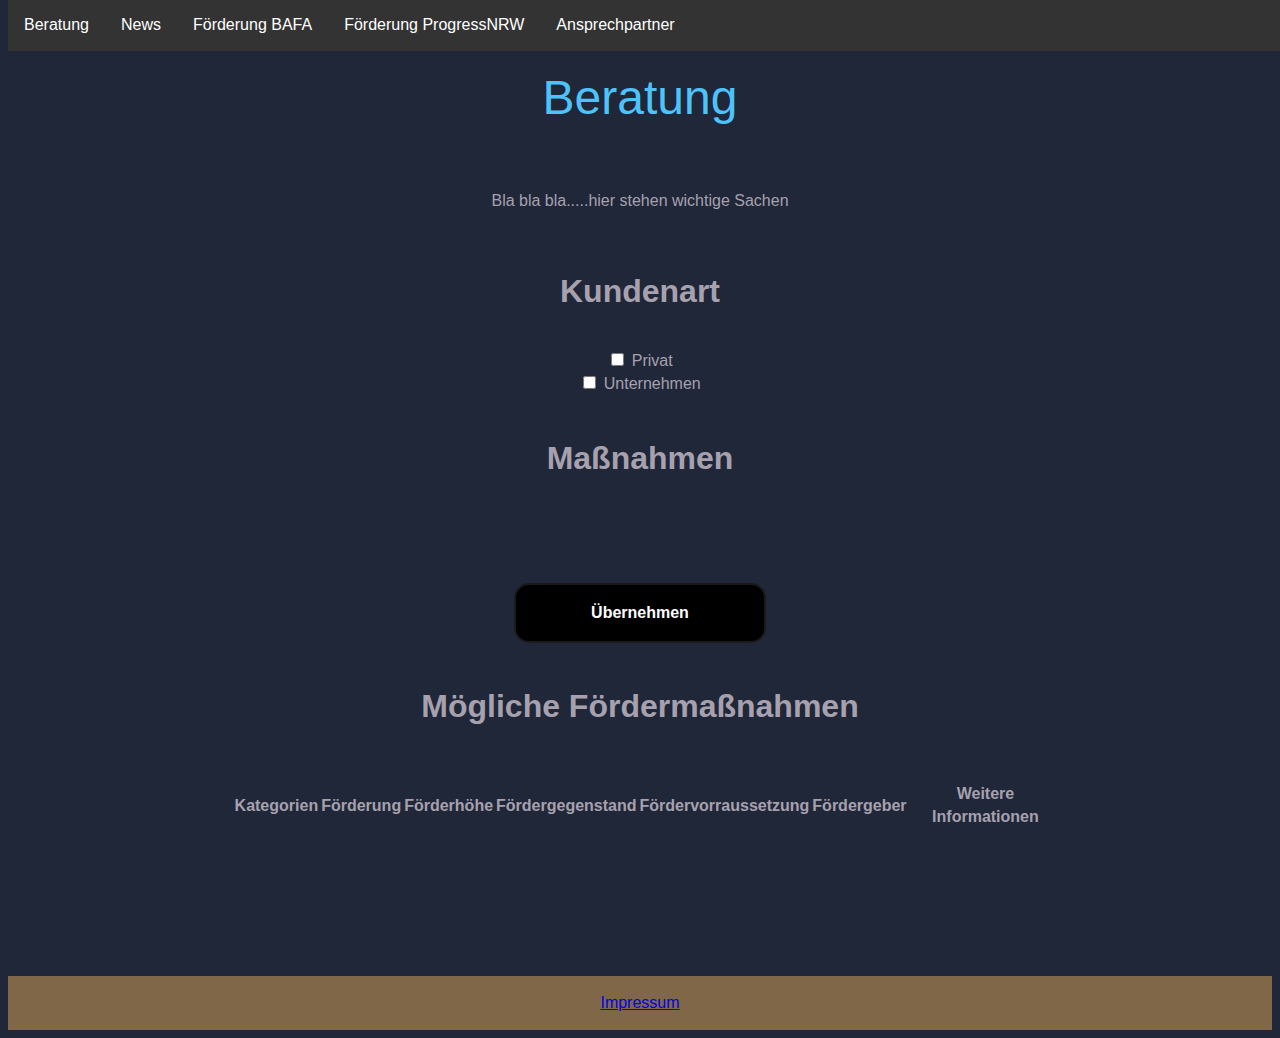
<file: index.html>
<!DOCTYPE HTML>
<html lang="de-DE">
    <head>
        <meta charset="UTF-8">
        <meta http-equiv="refresh" content="0; url=src/html/consultation.html">
        <title>Page Redirection</title>
    </head>
    <body>
        <!-- Note: don't tell people to `click` the link, just tell them that it is a link. -->
        If you are not redirected automatically, follow this <a href='src/html/consultation.html'>link to example</a>.
    </body>
<<<<<<< HEAD
</html>
=======
</html>
>>>>>>> 514adac45e1b029ed15a58aa2229f4a5be075b74
</file>
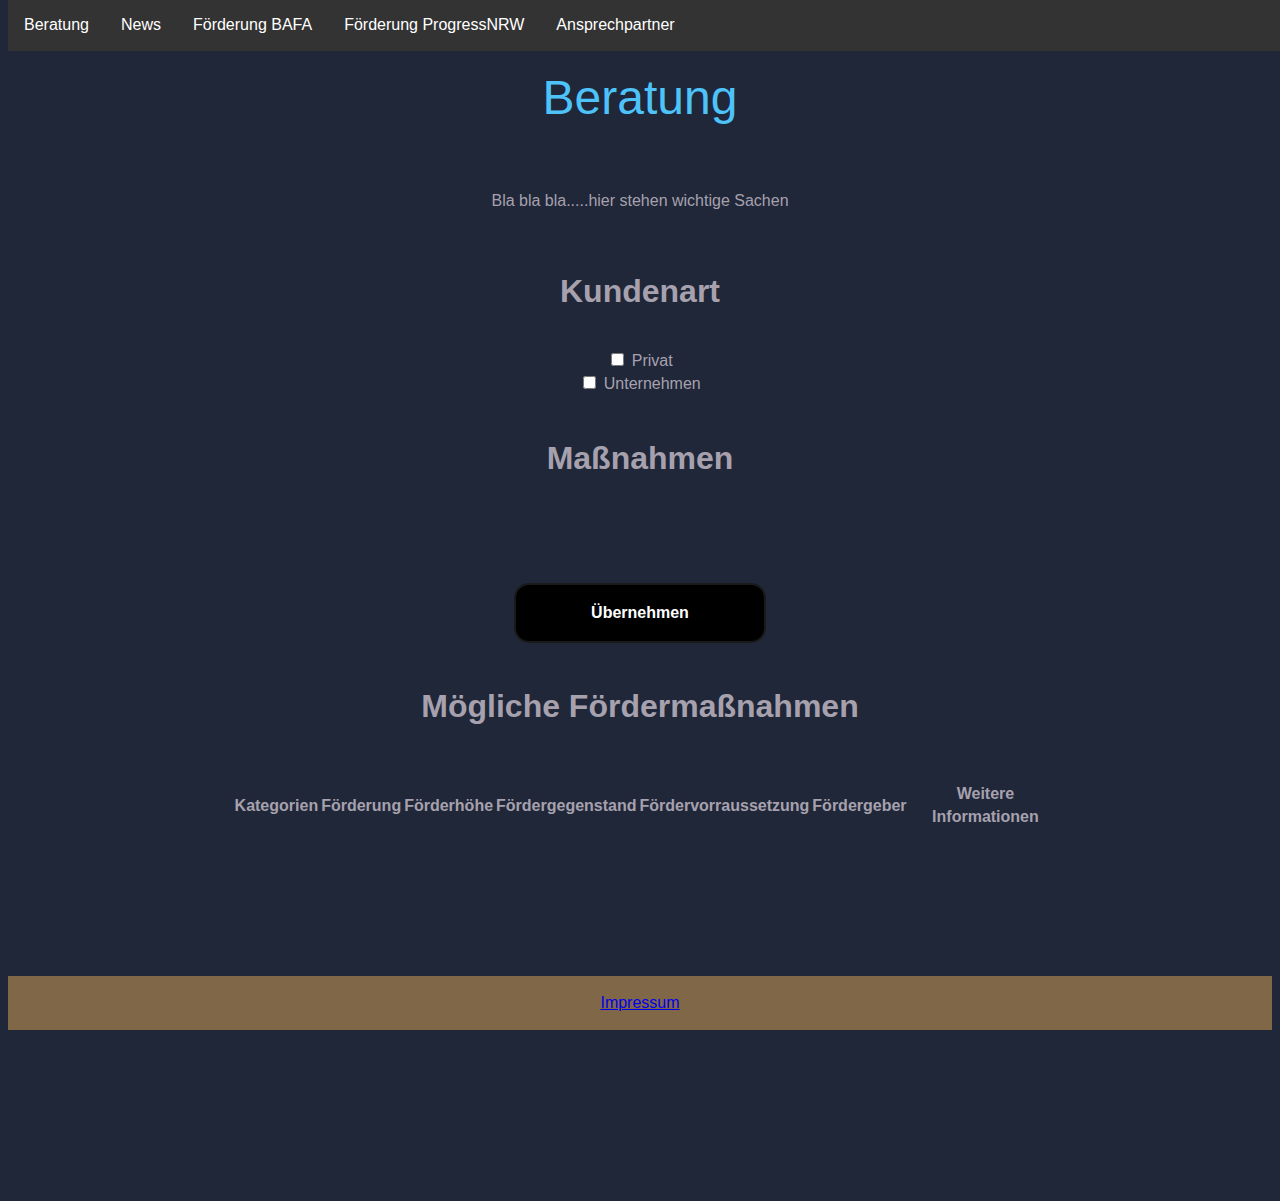
<file: src/html/consultation.html>
<!DOCTYPE html>
<html lang="de" >
<head>
    <meta charset='utf-8'>
    <title>Beratung</title>
    <meta name='viewport' content='width=device-width, initial-scale=1'>
    <script src="https://code.jquery.com/jquery-1.10.2.js"></script>
    <script defer src="../src_for_real/consultation.js"></script>
    <script defer src="../src_for_real/data_operations.js"></script>
</head>
<body onresize="updateNavbarHeight()"  onload="updateNavbarHeight()">
    <!--Navigation bar-->
    <div id="nav-placeholder" class="navbar"></div>
    <script>
        $.get("nav.html", function(data){
            $("#nav-placeholder").replaceWith(data);
        });
    </script> 
    <!--end of Navigation bar-->


    <script>
        function onlyOne(cb){
            var checkboxes = document.getElementsByName('cb_customer')
            checkboxes.forEach((item) => {
                if(item !== cb) item.checked = false
            })
        }   
    </script>

    <div class="container_userinput">
        <h1>Beratung</h1>
        <p>Bla bla bla.....hier stehen wichtige Sachen</p>
        <div class="container_checkbox"><h2>Kundenart</h2>
            <div class="container_customertype" id="container_customertype">
                <div>
                    <input class="cb_customer_type" type="checkbox" id="customertype_private" value="Privat" name="cb_customer" onclick="onlyOne(this)">
                    <label for="customertype_private"> Privat </label>
                </div>
                <div>
                    <input class="cb_customer_type" type="checkbox" id="customertype_company" value="Unternehmen" name="cb_customer" onclick="onlyOne(this)">
                    <label for="customertype_company"> Unternehmen</label>
                </div>
            </div>
            <label id="error_txt_customer" class="error"></label>
        </div>
        <div class="container_customertype" id="cb_massnahmen"><h2>Maßnahmen</h2>
            <div class="massnahmen" id="massnahmen">
                <div>
                    <h3 id="cb_massnahmen_typ_gebaeude_header"></h3>
                    <div id="cb_massnahmen_typ_gebaeude" class="checkboxes"></div>
                </div>
                
                <div>
                    <h3 id="cb_massnahmen_typ_aussenbereich_header"></h3>
                    <div id="cb_massnahmen_typ_aussenbereich" class="checkboxes"></div>
                </div>
                
                <div>
                    <h3 id="cb_massnahmen_typ_sonstige_header"></h3>
                    <div id="cb_massnahmen_typ_sonstige" class="checkboxes"></div>
                </div>
            </div>
            
            
            <label id="error_txt_massnahmen" class="error" ></label>
        </div>
        
        <button onclick="submitConsultation()" id="btn_submit" class="button1">Übernehmen</button>
        
        <label id="error_txt_general" class="error" ></label>
    </div>
    
    
    <div>
        <div><h2>Mögliche Fördermaßnahmen</h2> 
            <table id="table_consultation" class="container">
                <tr>
                  <th>Kategorien</th>
                  <th>Förderung</th>
                  <th>Förderhöhe</th>
                  <th>Fördergegenstand</th>
                  <th>Fördervorraussetzung</th>
                  <th>Fördergeber</th>
                  <th>Weitere Informationen</th>
                </tr>
              </table>
        </div>
    </div>
    <link rel="stylesheet" href="style.css">
</body>
<footer>
    <a href="impressum.html">Impressum</a>
</footer>
</html>
</file>
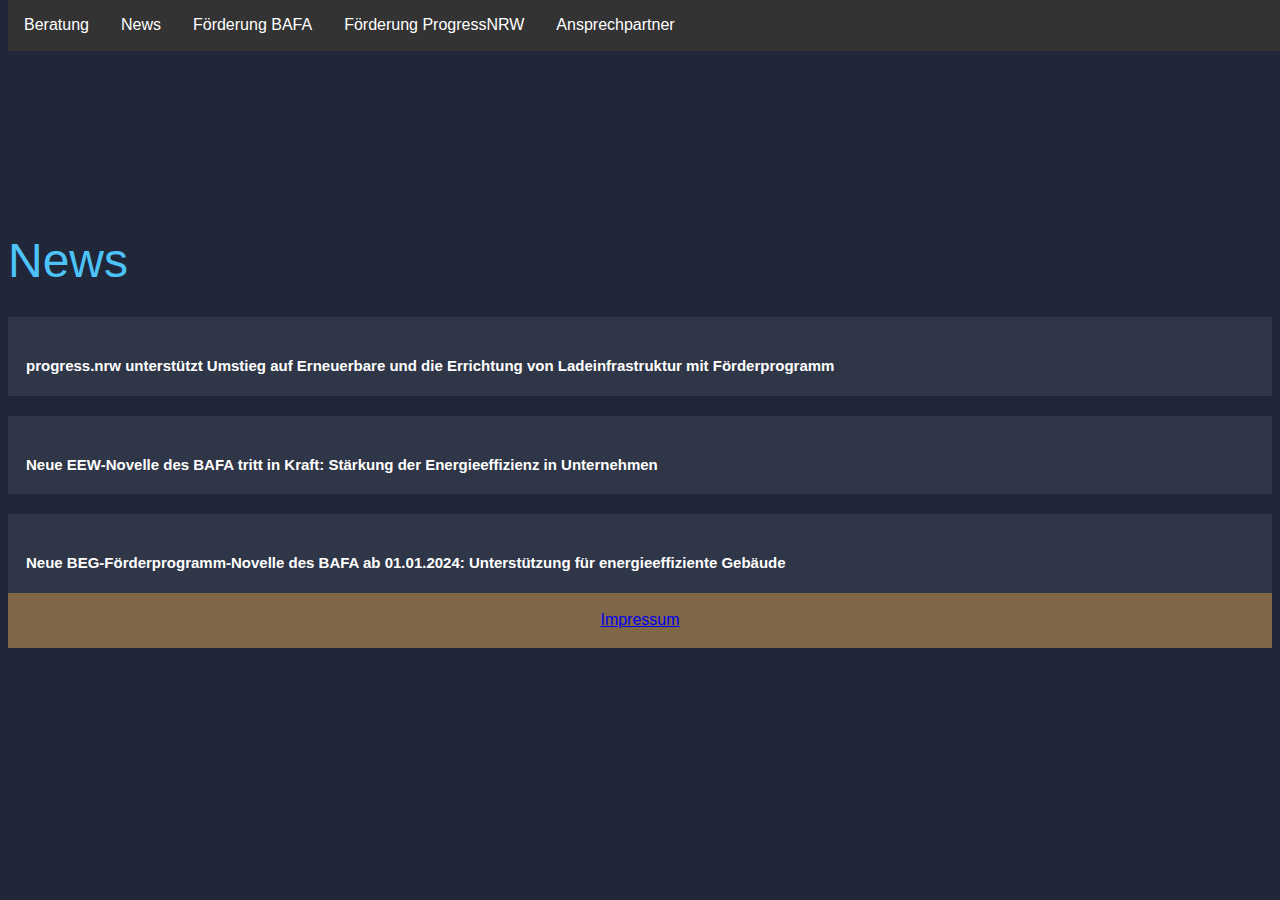
<file: src/html/news.html>
<!DOCTYPE html>
<html lang="de">
    <head>
        <meta charset='utf-8'>
        <title>News</title>
        <meta name='viewport' content='width=device-width, initial-scale=1'>
        <script src="https://code.jquery.com/jquery-1.10.2.js"></script>
        <script defer src="../src_for_real/news.js"></script>
        <script defer src="../src_for_real/data_operations.js"></script>
    </head>
    <body onresize="updateNavbarHeight()" onload="updateNavbarHeight()">
        <!--Navigation bar-->
        <div id="nav-placeholder"></div>
        <script>
            $.get("nav.html", function(data){
                $("#nav-placeholder").replaceWith(data);
            });
        </script> 
        <!--end of Navigation bar-->
        <div class="flex">
            <h1 id="firstElement">News</h1>
            
            <div id="news_block" >

            </div>
        </div>
        <link rel="stylesheet" href="style.css">
    </body>
    <footer>
        <a href="impressum.html">Impressum</a>
    </footer>
</html>
</file>
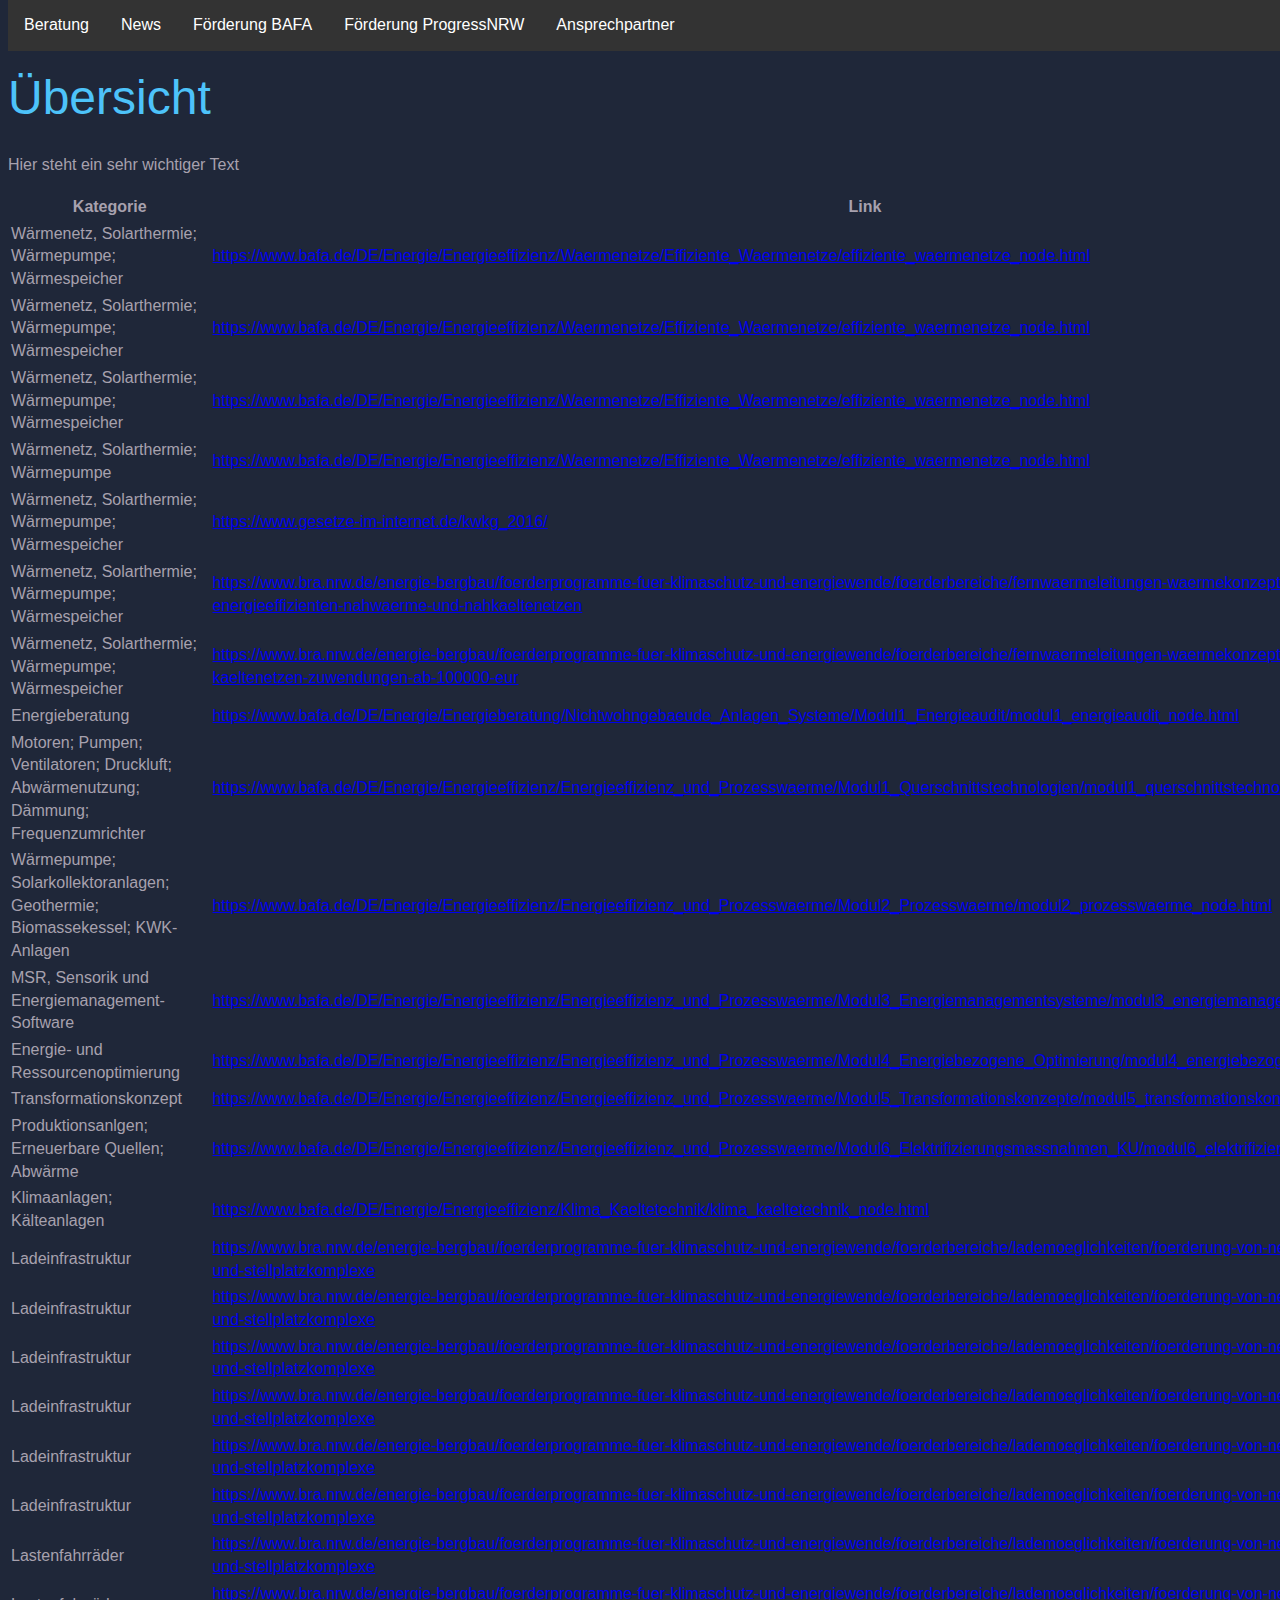
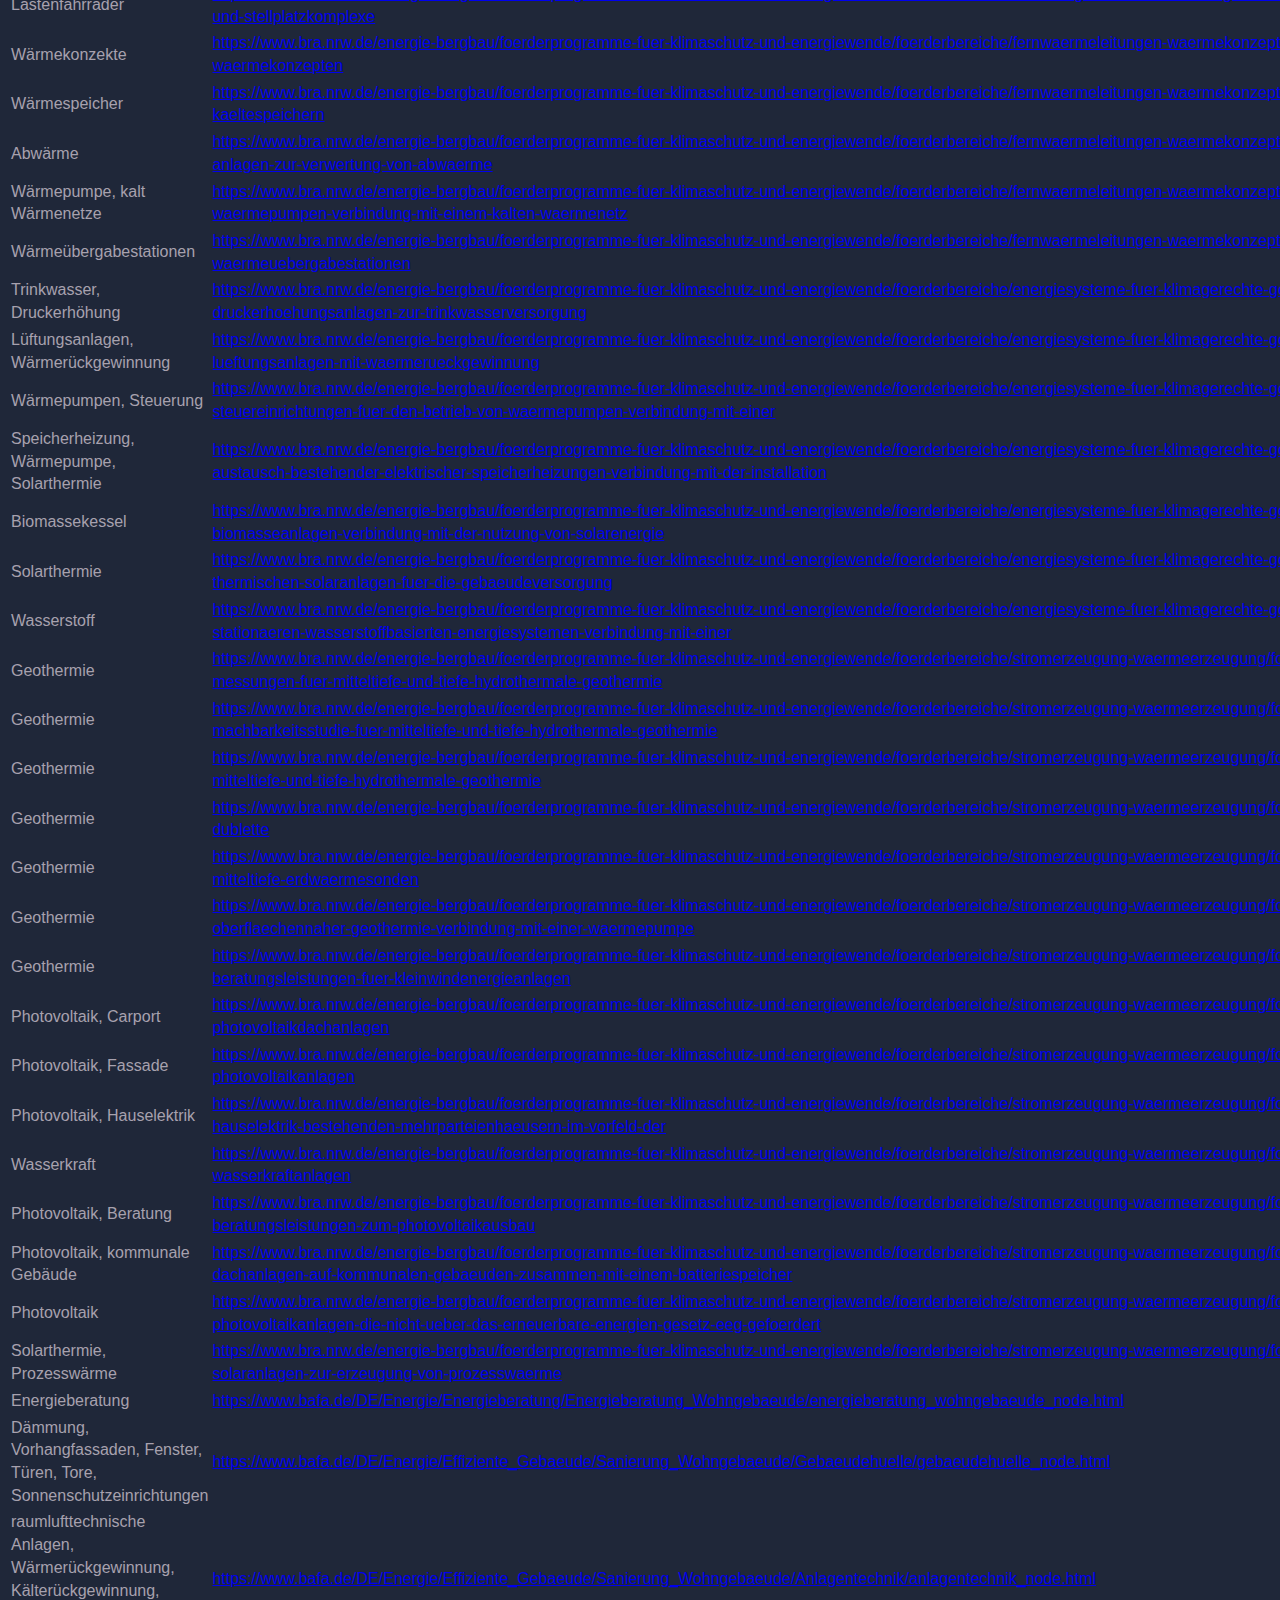
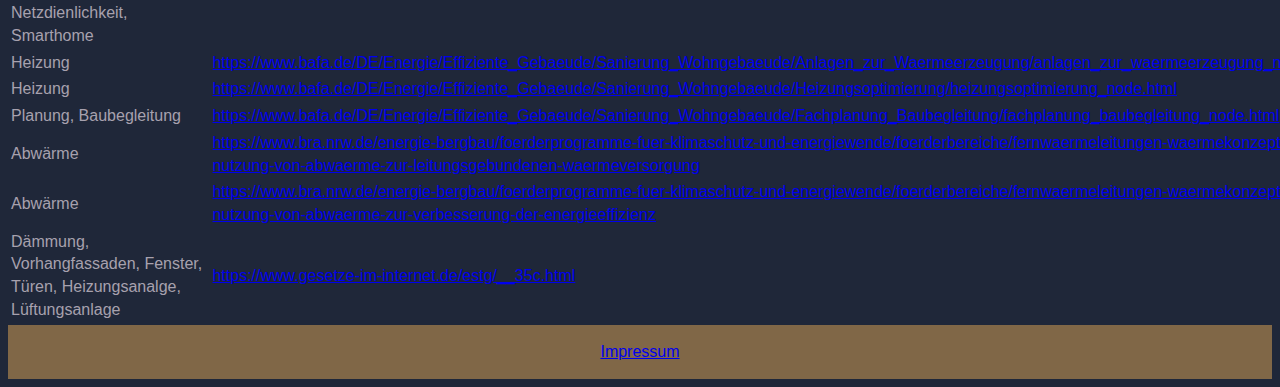
<file: src/html/overview.html>
<!DOCTYPE html>
<html lang="de">
<head>
    <meta charset='utf-8'>
    <title>Beratung</title>
    <meta name='viewport' content='width=device-width, initial-scale=1'>
    <script src="https://code.jquery.com/jquery-1.10.2.js"></script>
    <script defer src="../src_for_real/overview.js"></script>
    <script defer src="../src_for_real/data_operations.js"></script>
</head>
<body onresize="updateNavbarHeight()" onload="updateNavbarHeight()">
    <!--Navigation bar-->
    <div id="nav-placeholder"></div>
    <script>
        $.get("nav.html", function(data){
            $("#nav-placeholder").replaceWith(data);
        });
    </script> 
    <!--end of Navigation bar-->

    <div class="flex">
        <h1 id="overview_headline">Übersicht</h1>
        <div>
            <p id="overview_txt_info">Hier steht ein sehr wichtiger Text</p>
        </div>

        <div>
            <table id="table_overview">
                <tr>
                    <th>Kategorie</th>
                    <th>Link</th>
                </tr>
            </table>
        </div>
    </div>
    <link rel="stylesheet" href="style.css">
</body>
<footer>
    <a href="impressum.html">Impressum</a>
</footer>
</html>
</file>
<file: src/html/style.css>
:root {
  --navbar-height: 51px;
}

body {
    display: flex;
    flex-direction: column;
    font-family: 'Open Sans', sans-serif;
    font-weight: 300;
    line-height: 1.42em;
    color:#A7A1AE;
    background-color:#1F2739;
    /*background-image: url("../pictures/background/random_house.jpg");
    background-repeat: no-repeat;
    background-size: cover;
    background-color: #cccccc;*/
}

.container_customertype{
  display: flex;
  align-items: center;
  flex-direction: column;
  align-content: space-around;
  /*width: 80%;  */
}

.container_userinput{
  display: flex;
  align-items: center;
  flex-direction: column;
  align-content: space-around;
  row-gap: 20px;
  background-color: #1F2739;
  width: auto;
}

.massnahmen {
  display: flex;
  align-items: baseline;
  flex-direction: row;
  column-gap: 10px;
}
  
h1 {
  font-size:3em; 
  font-weight: 300;
  line-height:1em;
  /*text-align: center;*/
  color: #4DC3FA;
  margin-top: calc(var(--navbar-height) + 15px);
}
  
h2 {
  font-size:2em; 
  font-weight: bold;
  text-align: center;
  display: block;
  line-height:1em;
  padding-bottom: 0.5em;
  /*color: #FB667A;*/
}
  
h2 a {
  font-weight: 700;
  /*text-transform: uppercase;*/ 
  color: #FB667A;
  text-decoration: none;
}

h3 {
  font: size 1.9em; 
  text-align: left;
  display: block;
  padding-bottom: 0.5em;
  /*color: #FB667A;*/
}

.error{
    color: red;
    font-size: large;
    font-weight: 750;
}

 /* Style the button that is used to open and close the collapsible content */
 .collapsible_news {
  background-color: #2f3647;
  display: block;
  color: #FFFFFF;
  cursor: pointer;
  padding: 18px;
  /*width: 100%;*/
  border: none;
  text-align: left;
  outline: none;
  font-size: 15px;
  height: 100%;
  margin-bottom: 0px;
}

/* Add a background color to the button if it is clicked on (add the .active class with JS), and when you move the mouse over it (hover) */
.active, .collapsible_news:hover {
  background-color: #252931;
}

/* Style the collapsible content. Note: hidden by default */
.content_news {
  color: #FFFFFF;
  padding: 0 18px;
  display: block;
  width: 100%;
  overflow: hidden;
  background-color: #2f3647;
} 

.news_block {
  background-color: #2f3647;
}

#news_block {
  display: flex;
  flex-direction: column;
  row-gap: 20px;
  width: 100%;
}



/* Style the button that is used to open and close the collapsible content */
.collapsible_massnahmen {
  display: block;
  color: #FFFFFF;
  cursor: pointer;
  /*width: 100%;*/
  border: none;
  text-align: left;
  outline: none;
  font-size: 15px;
  height: 100%;
  margin-bottom: 0px;
  padding-top: 0.5em;
}

/* Style the collapsible content. Note: hidden by default */
.content_massnahmen {
  /*color: #FFFFFF;
  width: 100%;
  padding: 0 18px;*/
  display: flex;
  align-items: baseline;
  justify-content: baseline;
  overflow: hidden;
} 

.checkboxes {
  display: flex;
  align-items: baseline;
  flex-direction: column;
  align-content: space-between;
}

.label { 
  overflow: visible; 
  white-space: initial; 
  text-overflow: clip; 
  width: 300px; 
}​

.container_customertype {
  display: flex;
  align-items: baseline;
}

.contact_list {
  display: flex;
  flex-direction: column;
  align-items: baseline;
  align-content: space-evenly;
  width: 100%;
  padding-left: 50px;
  row-gap: 50px;
}

.picture_block {
  column-gap: 20px;
}

.picture_block {
  display: flex;
  flex-direction: row;
  align-items: center;
  width: 100%;
}


.blue { color: #185875; }
.yellow { color: #FFF842; }
  
.container th h1 {
    font-weight: bold;
    font-size: 1em;
    color: #185875;
}
  
.container td {
    font-weight: normal;
    font-size: 1em;
    /*
    -webkit-box-shadow: 0 2px 2px -2px #0E1119;
    -moz-box-shadow: 0 2px 2px -2px #0E1119;
    box-shadow: 0 2px 2px -2px #0E1119;
    */
}
  
.container {
    text-align: center;
    overflow: hidden;
/*    width: 80%;*/
    margin: 0 auto;
    display: table;
    padding: 0 0 8em 0;
}
  
.container td, .container th {
    padding-bottom: 2%;
    padding-top: 2%;
    padding-left:2%;  
}
  
/* Background-color of the odd rows */
.container tr:nth-child(odd) {
    background-color: #323C50;
}
  
/* Background-color of the even rows */
.container tr:nth-child(even) {
    background-color: #2C3446;
}

.container th {
    background-color: #1F2739;
    text-align: center;
}

/*
.container tr:hover {
    background-color: #464A52;
-webkit-box-shadow: 0 6px 6px -6px #0E1119;
      -moz-box-shadow: 0 6px 6px -6px #0E1119;
          box-shadow: 0 6px 6px -6px #0E1119;
}
*/  
.container td:hover {
  background-color: #464A52;
  color: #ffffff;
  /*
  font-weight: bold;
  box-shadow: #7F7C21 -1px 1px, #7F7C21 -2px 2px, #7F7C21 -3px 3px, #7F7C21 -4px 4px, #7F7C21 -5px 5px, #7F7C21 -6px 6px;
  transform: translate3d(6px, -6px, 0);
  
  transition-delay: 0s;
    transition-duration: 0.4s;
    transition-property: all;
  transition-timing-function: line;*/
}


/*
@media (max-width: 800px) {
  .container td:nth-child(4),
  .container th:nth-child(4) { display: none; }
}*/

.button1 {
  appearance: none;
  background-color: #000000;
  border: 2px solid #1A1A1A;
  border-radius: 15px;
  box-sizing: border-box;
  color: #FFFFFF;
  cursor: pointer;
  display: inline-block;
  font-family: Roobert,-apple-system,BlinkMacSystemFont,"Segoe UI",Helvetica,Arial,sans-serif,"Apple Color Emoji","Segoe UI Emoji","Segoe UI Symbol";
  font-size: 16px;
  font-weight: 600;
  line-height: normal;
  margin: 0;
  min-height: 60px;
  min-width: 0;
  outline: none;
  padding: 16px 24px;
  text-align: center;
  text-decoration: none;
  width: 20%;
  z-index:1; /* So that the button does not overlap the navbar*/
  /*
  transition: all 300ms cubic-bezier(.23, 1, 0.32, 1);
  user-select: none;
  -webkit-user-select: none;
  touch-action: manipulation;
  will-change: transform;*/
}

.button-1:disabled {
  pointer-events: none;
}

.button-1:hover {
  box-shadow: rgba(0, 0, 0, 0.25) 0 8px 15px;
  transform: translateY(-2px);
}

.button-1:active {
  box-shadow: none;
  transform: translateY(0);
}

footer {
  display: flex;
  align-items: end;
  padding: 1em 0;
  justify-content: center;
  background-color: rgb(128, 103, 71);
}
</file>
